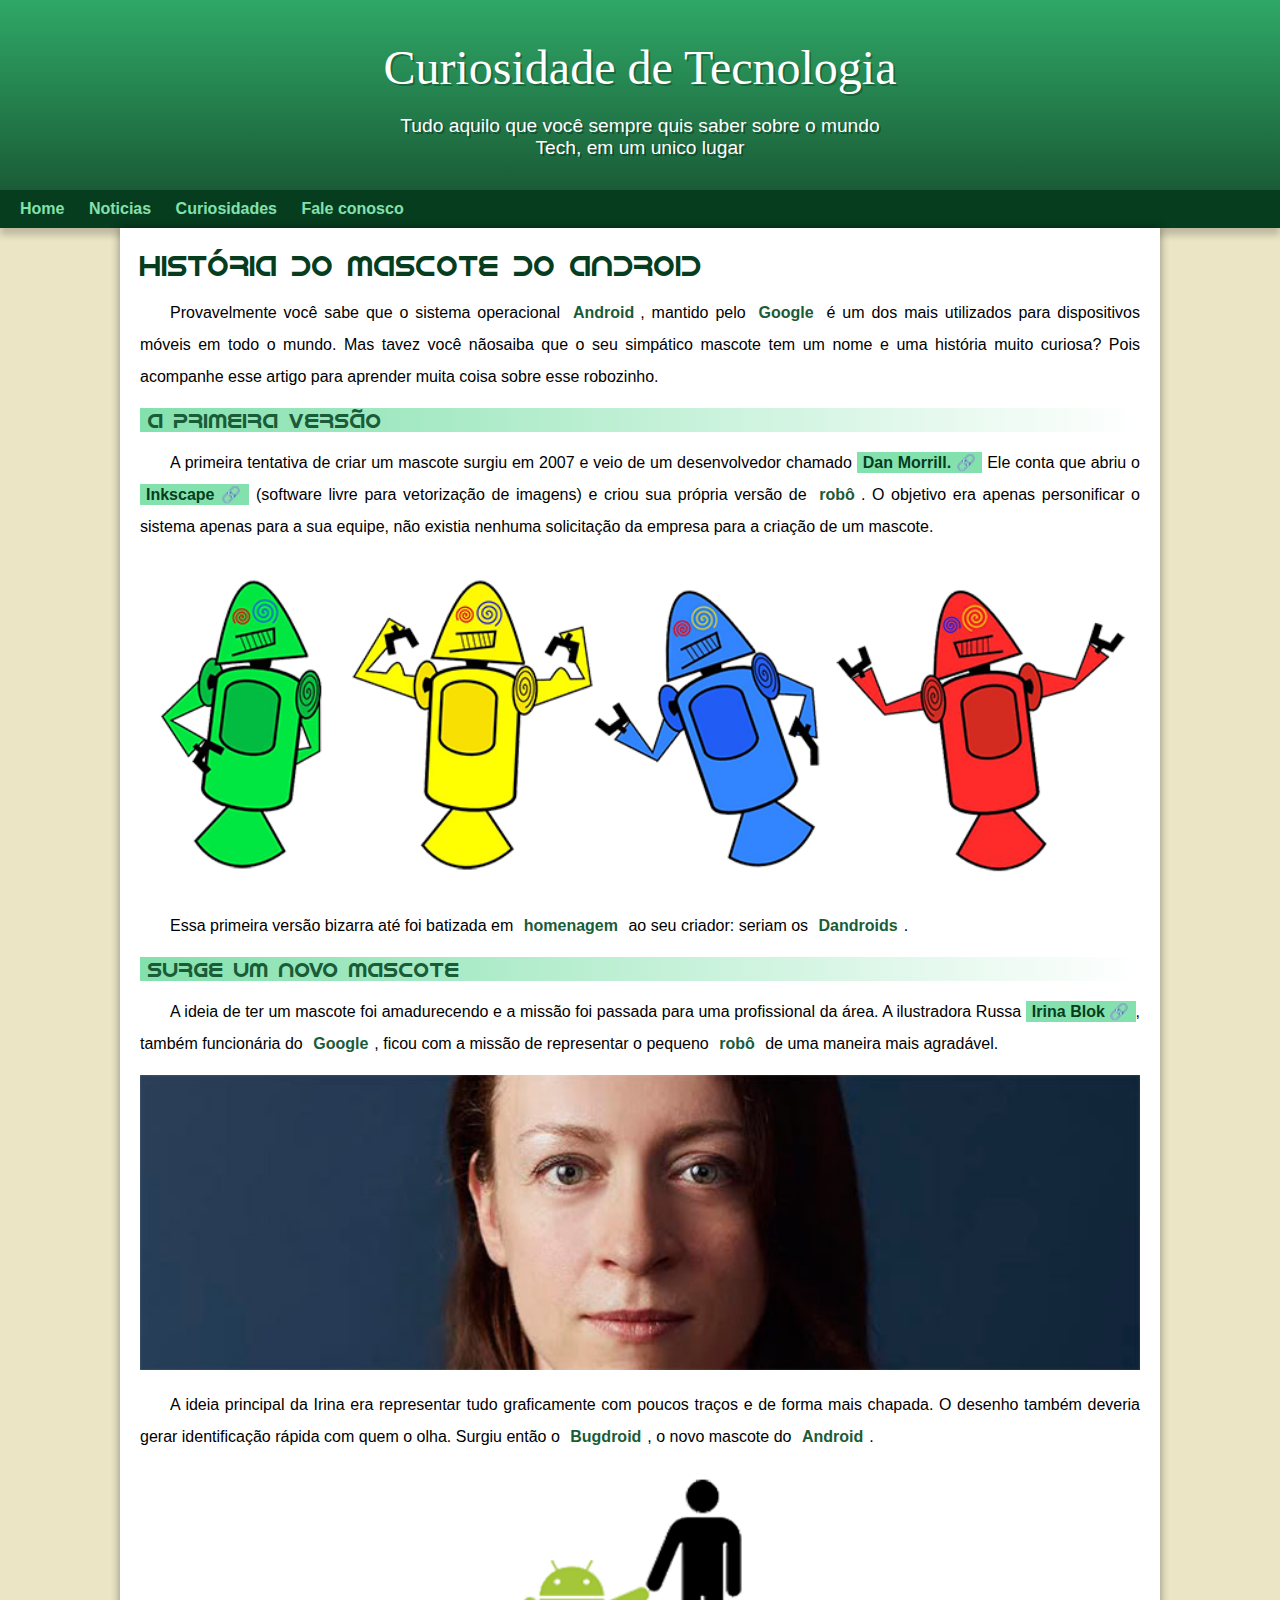
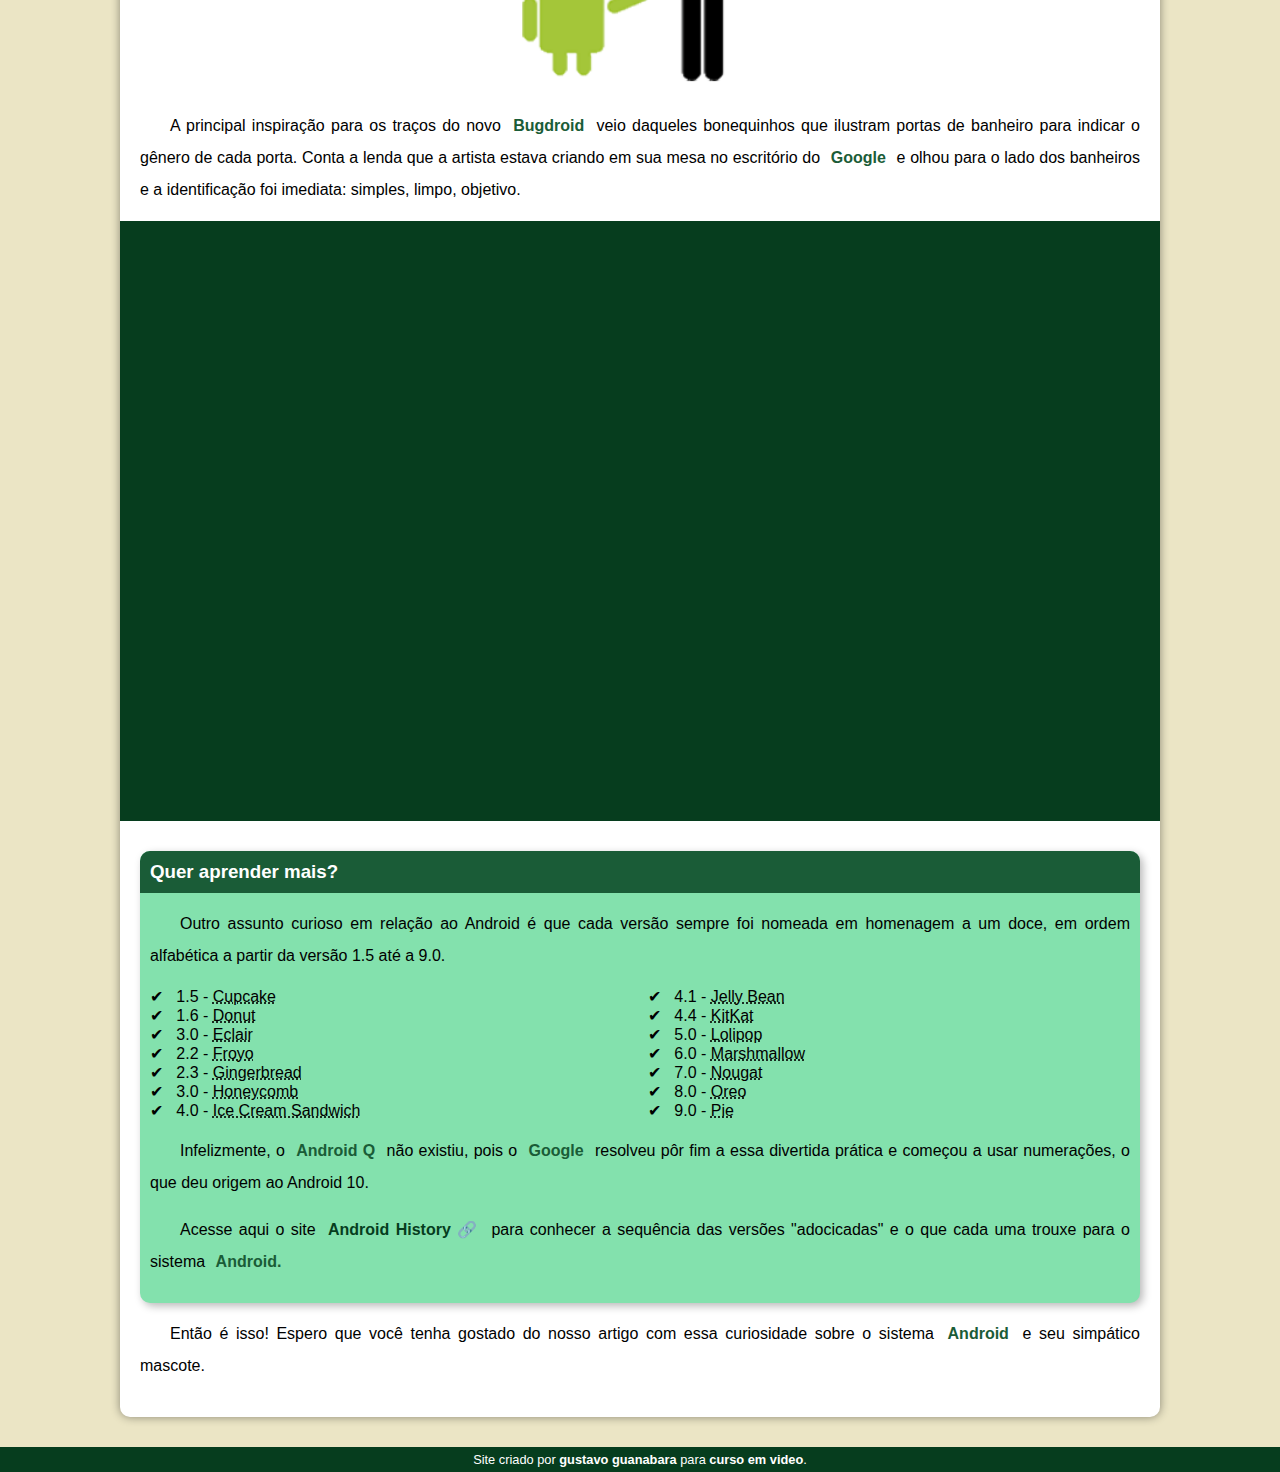
<file: index.html.html>
<!DOCTYPE html>
<html lang="pt-br">
<head>
    <meta charset="UTF-8">
    <meta http-equiv="X-UA-Compatible" content="IE=edge">
    <meta name="viewport" content="width=device-width, initial-scale=1.0">
    <title>Como surgiu o mascote do android?</title>
    <link rel="stylesheet" href="css/style.css">
    <link rel="shortcut icon" href="imagens/favicon.ico" type="image/x-icon">
</head>
<body>
    <header>
        <h1>Curiosidade de Tecnologia</h1>
        <p>Tudo aquilo que você sempre quis saber sobre o mundo Tech,
        em um unico lugar
        </p>
    </header>
    <nav>
        <a href="#">Home</a>
        <a href="#">Noticias</a>
        <a href="#">Curiosidades</a>
        <a href="#">Fale conosco</a>
    </nav>
<main>
        <article>
            <h1>
                    História do Mascote do Android       
             </h1>

                <p>
                    Provavelmente você sabe que o sistema
                    operacional <strong>Android</strong>, mantido
                    pelo <strong>Google</strong> é um dos mais
                    utilizados para dispositivos móveis em todo o
                    mundo. Mas tavez você nãosaiba que o seu
                    simpático mascote tem um  nome e uma história
                    muito curiosa? Pois acompanhe esse artigo
                    para aprender muita  coisa sobre esse
                    robozinho.                                                                                                     
                </p>
                
            <h2>
                    A primeira versão
            </h2>
                
                <p>
                    A primeira tentativa de criar um mascote surgiu
                    em 2007 e veio de um desenvolvedor chamado 
                    <a href="https://androidcommunity.com/dan-morrill-shows-us-the-android-mascot-that-almost-was-20130103/"
                    target="_blanck" class="externo">Dan Morrill.</a>
                    Ele conta que abriu o <a href="https://inkscape.org/" target="_blanck" class="externo">
                    Inkscape</a>
                    (software livre para vetorização de imagens) e
                    criou sua própria versão de <strong>robô</strong>.
                    O objetivo
                    era apenas personificar o sistema apenas para 
                    a sua equipe, não existia nenhuma solicitação
                    da empresa para a criação de um mascote.
                </p>

            <picture>
                <source media="(max-width:670px)" srcset="imagens/dan-droids-pq.png">
                <img src="imagens/dan-droids.png" alt="Primeiro mascote do Android">
            </picture>

                <p>
                    Essa primeira versão bizarra até foi
                    batizada em <strong>homenagem</strong> ao seu criador:
                    seriam os <strong>Dandroids</strong>.
                </p>

            <h2>
                Surge um novo mascote
            </h2>

                <p>
                    A ideia de ter um mascote foi amadurecendo
                    e a missão foi passada para uma
                    profissional da área. A ilustradora Russa
                    <a href="https://www.irinablok.com/android" target="_underline" class="externo">Irina Blok</a>,
                    também funcionária do <strong>Google</strong>,
                    ficou com a missão de representar o pequeno
                    <strong>robô</strong> de uma maneira mais agradável.
                </p>

            <picture>
                <source media="(max-width: 670px)" srcset="imagens/irina-blok-pq.jpg">
                <img src="imagens/irina-blok.jpg" alt="Irina Blok, criadora do Bugdroid">
            </picture>


                <p>
                    A ideia principal da Irina era representar tudo
                    graficamente com poucos traços e de forma mais
                    chapada. O desenho também deveria gerar
                    identificação rápida com quem o olha. Surgiu
                    então o <strong>Bugdroid</strong>, o novo mascote do <strong>Android</strong>.
                </p>

            <img src="imagens/bugdroid.png" class="pequena" alt="BugDroid">

                <p>
                    A principal inspiração para os traços do novo
                    <strong>Bugdroid</strong> veio daqueles bonequinhos que ilustram
                    portas de banheiro para indicar o gênero de
                    cada porta. Conta a lenda que a artista estava
                    criando em sua mesa no escritório do <strong>Google</strong> e
                    olhou para o lado dos banheiros e a
                    identificação foi imediata: simples, limpo,
                    objetivo.
                </p>

            <div class="video">
                <iframe width="560" height="315" src="https://www.youtube.com/embed/l2UDgpLz20M" title="YouTube video player" frameborder="0" allow="accelerometer; autoplay; clipboard-write; encrypted-media; gyroscope; picture-in-picture" allowfullscreen></iframe>
            </div>               
            <aside>
            <h3>
                    Quer aprender mais? 
            </h3>

                <p>
                    Outro assunto curioso em relação ao
                    Android é que cada versão sempre foi
                    nomeada em homenagem a um doce, em
                    ordem alfabética a partir da versão 1.5
                    até a 9.0.
                </p>

                <ul>
                    <li>
                        1.5 - <abbr title="Bolo de copo">Cupcake</abbr>
                    </li>

                    <li>
                        1.6 - <abbr title="Rosquinha">Donut</abbr>
                    </li>

                    <li>
                        3.0 - <abbr title="Bomba">Eclair</abbr>
                    </li>

                    <li>
                        2.2 - <abbr title="Iorgute congelado">Froyo</abbr>
                    </li>

                    <li>
                        2.3 - <abbr title="Biscoito de gengibre">Gingerbread</abbr>
                    </li>

                    <li>
                        3.0 - <abbr title="Favo de mel">Honeycomb</abbr>
                    </li>

                    <li>
                        4.0 - <abbr title="Sanduiche de sorvete">Ice Cream Sandwich</abbr>
                    </li>

                    <li>
                        4.1 - <abbr title="Jujuba">Jelly Bean</abbr>
                    </li>

                    <li>
                        4.4 - <abbr title="KitKat">KitKat</abbr>
                    </li>

                    <li>
                        5.0 - <abbr title="Pirulito">Lolipop</abbr>
                    </li>

                    <li>
                        6.0 - <abbr title="Marshmellow">Marshmallow</abbr>
                    </li>

                    <li>
                        7.0 - <abbr title="Torrone">Nougat</abbr>
                    </li>

                    <li>
                        8.0 - <abbr title="Oreo">Oreo</abbr>
                    </li>

                    <li>
                        9.0 - <abbr title="Torta">Pie</abbr>
                    </li>
            </ul>

                <p>
                    Infelizmente, o <strong>Android Q</strong> não existiu,
                    pois o <strong>Google </strong>resolveu pôr fim a essa
                    divertida prática e começou a usar
                    numerações, o que deu origem ao Android
                    10.
               </p>

                <p>
                    Acesse aqui o site <a href="https://www.android.com/intl/en_uk/what-is-android/" target="_blanck"
                    class="externo">Android History</a> para
                    conhecer a sequência das versões
                    "adocicadas" e o que cada uma trouxe para o
                    sistema <strong>Android.</strong>
                </p>

            </aside>

               <p>
                Então é isso! Espero que você tenha gostado do
                nosso artigo com essa curiosidade sobre o
                sistema <strong>Android</strong> e seu simpático mascote.
               </p>

        </article>
    </main>
    <footer>
        <p>Site criado por <a href="https://gustavoguanabara.github.io/" target="_blanck">
        gustavo guanabara</a> para <a href="https://www.youtube.com/cursoemvideo" target="_blanck">curso em video</a>.</p>
    </footer>
</body>
</html>
</file>
<file: css/style.css>
@charset "UTF-8";

@font-face {
    font-family: 'Android';
    src: url('../fontes/idroid.otf') format('opentype')
    ;
    font-weight:normal;
}

:root {
    --cor0: #ebe5c5;
    --cor1:#83e1ad;
    --cor2: #3ddc84;
    --cor3: #2fa866;
    --cor4: #1a5c37;
    --cor5: #063d1e;
    --fonte-padrao: arial,verdana,helvetica,sans-serif;
    --fonte-destaque:'Bebas Neue', cursive;
    --fonte-android:'Android', cursive;
}
* {
    margin:0px;
    padding:0px;
}

body {
    background-color: var(--cor0);
    font-family:var(--fonte-padrao);
}

a.externo::after {
    content:'\00A0\1F517';      
}
header {
    background-color:var(--cor4);
    min-height:150px;
    text-align:center;
    padding-top:40px;
    background-image:linear-gradient(to bottom, var(--cor3), var(--cor4))
}
   
header > h1 {
    color:white;
    font-family:var(--fonte-destaque);
    font-size:3em;
    font-weight: normal;
    margin-bottom:20px;
    text-shadow: 2px 2px 0px rgba(0,0,0, 0.267);
}

header > p {
    font-family:var(--fonte-padrao);
    font-size:1.2em;
    color:white;
    max-width:500px;
    padding-right:10px;
    padding-left:10px;
    padding-right:10px;
    padding-left:10px;
    margin:auto;
    margin-bottom:20px;
    text-shadow: 2px 2px 0px rgba(0,0,0, 0.315);
}

nav {
    background-color: var(--cor5);
    padding:10px;
    box-shadow: 0px 7px 7px rgba(0,0,0, 0.192);
}

nav > a {
    color:var(--cor1);
    padding:10px;
    border-radius:5px;
    text-decoration:none;
    font-weight:bold;
    transition-duration:.5s;
}

nav > a:hover {
    background-color:var(--cor3);
    color:var(--cor5);
}

main {
    max-width:1000px;
    min-width:300px;
    margin:auto;
    margin-bottom:30px;
    padding:20px;
    background-color:white;
    box-shadow:0px 0px 10px rgba(0,0,0, 0.418);
    border-bottom-left-radius: 10px;
    border-bottom-right-radius:10px;
}

main h1 {
    color:var(--cor5);
    font-family:var(--fonte-android);
    font-weight:normal;
    font-size:1.8em;
}

main h2 {
    font-family:var(--fonte-android);
    color: var(--cor4);
    font-size:1.3em;
    font-weight:normal; 
    background-image:linear-gradient(to right, var(--cor1), transparent);
    text-indent:8px;
}

main p {
    margin:15px 0px 15px 0px;
    text-align:justify;
    text-indent:30px;
    font-size:1em;
    line-height:2em;
}

main strong {
    color:var(--cor4);
    font-weight:bold;
    padding:2px 6px;
}

main a {
    text-decoration:none;
    font-weight:bold;
    color:var(--cor5);
    background-color:var(--cor1);
    padding:2px 6px;
}

main a:hover {
    text-decoration:underline;
    color: var(--cor4);
}
main img {
    width:100%;
}

main img.pequena {
   max-width:350px;
    margin:auto;
    display:block;
}

div.video {
    background-color:var(--cor5);
    margin:0px -20px 30px -20px;
    padding:20px;
    padding-bottom:58%;
    position:relative;
}

div.video > iframe {
    position:absolute;
    top: 5%;
    left: 5%;
    width: 90% ;
    height: 90%;
}
aside {
    background-color:var(--cor1);
    padding:10px;
    border-radius:10px;
    box-shadow: 3px 3px 8px rgba(0,0,0,0.281);
}

aside > h3 {
    background-color:var(--cor4);
    color:white;
    padding:10px;
    margin: -10px -10px 0px -10px;
    border-radius:10px 10px 0px 0px;
}

aside > ul {
list-style-type:'\2714\00A0\00A0';
list-style-position:inside;
    columns:2;
}

footer {
    background-color:var(--cor5);
    color:white;
    text-align:center;
    font-size:0.8em;
    padding:5px;
}

footer  > p >  a {
    color:white;
    font-weight:bold;
    text-decoration:none; 
}
footer a:hover {
    text-decoration:underline;
    color:var(--cor1);
}
</file>
